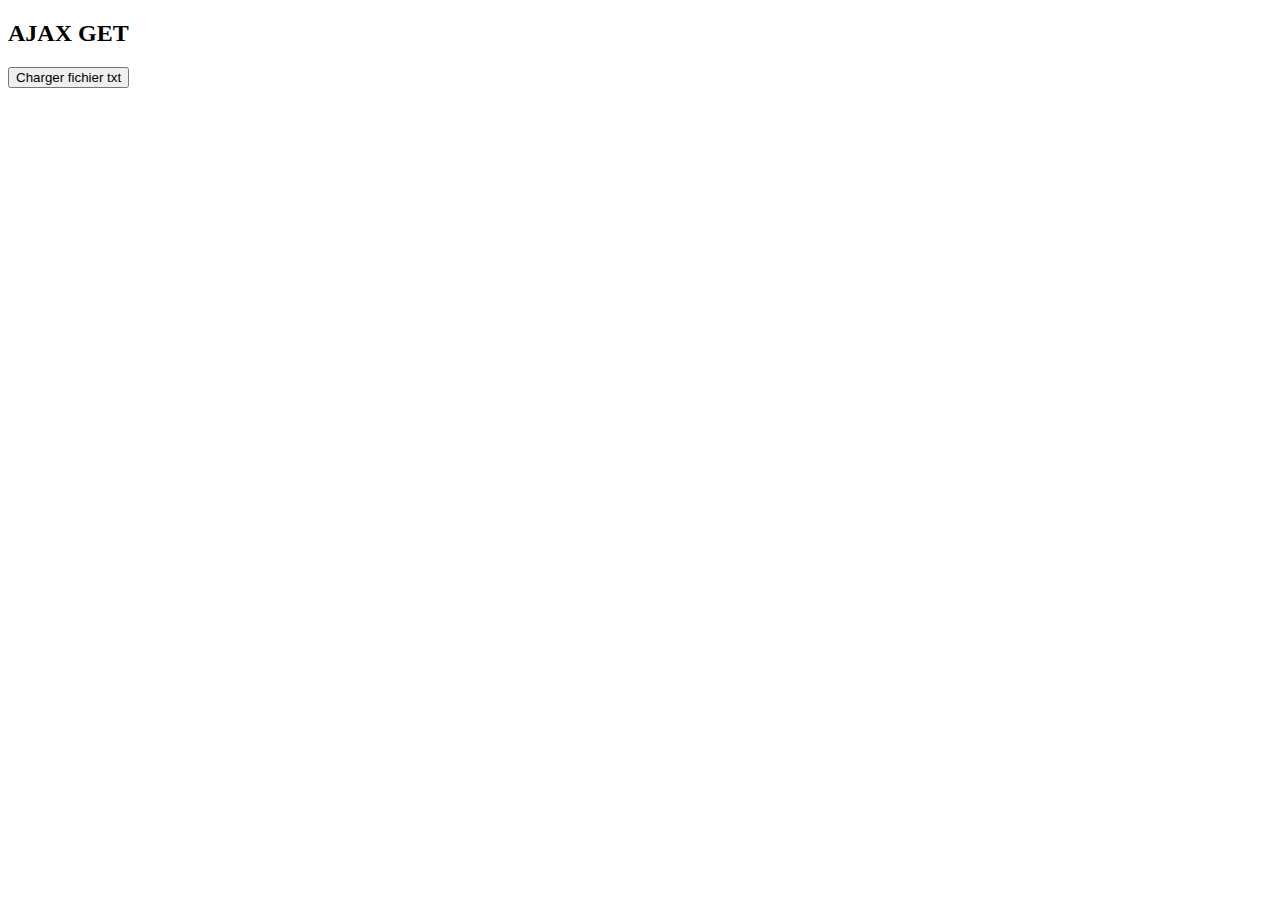
<file: Ajax-jQuery-Entrainement/02-01-ajax-get/index.html>
<!DOCTYPE html>
<html>
<head>
	<title></title>
</head>
<body>

<div id="demo"><h2>AJAX GET</h2></div>

<button type="button" id="action">Charger fichier txt</button>


<script src="https://code.jquery.com/jquery-3.3.1.min.js" integrity="sha256-FgpCb/KJQlLNfOu91ta32o/NMZxltwRo8QtmkMRdAu8=" crossorigin="anonymous"></script>
<script src="script.js"></script>

</body>
</html>
</file>
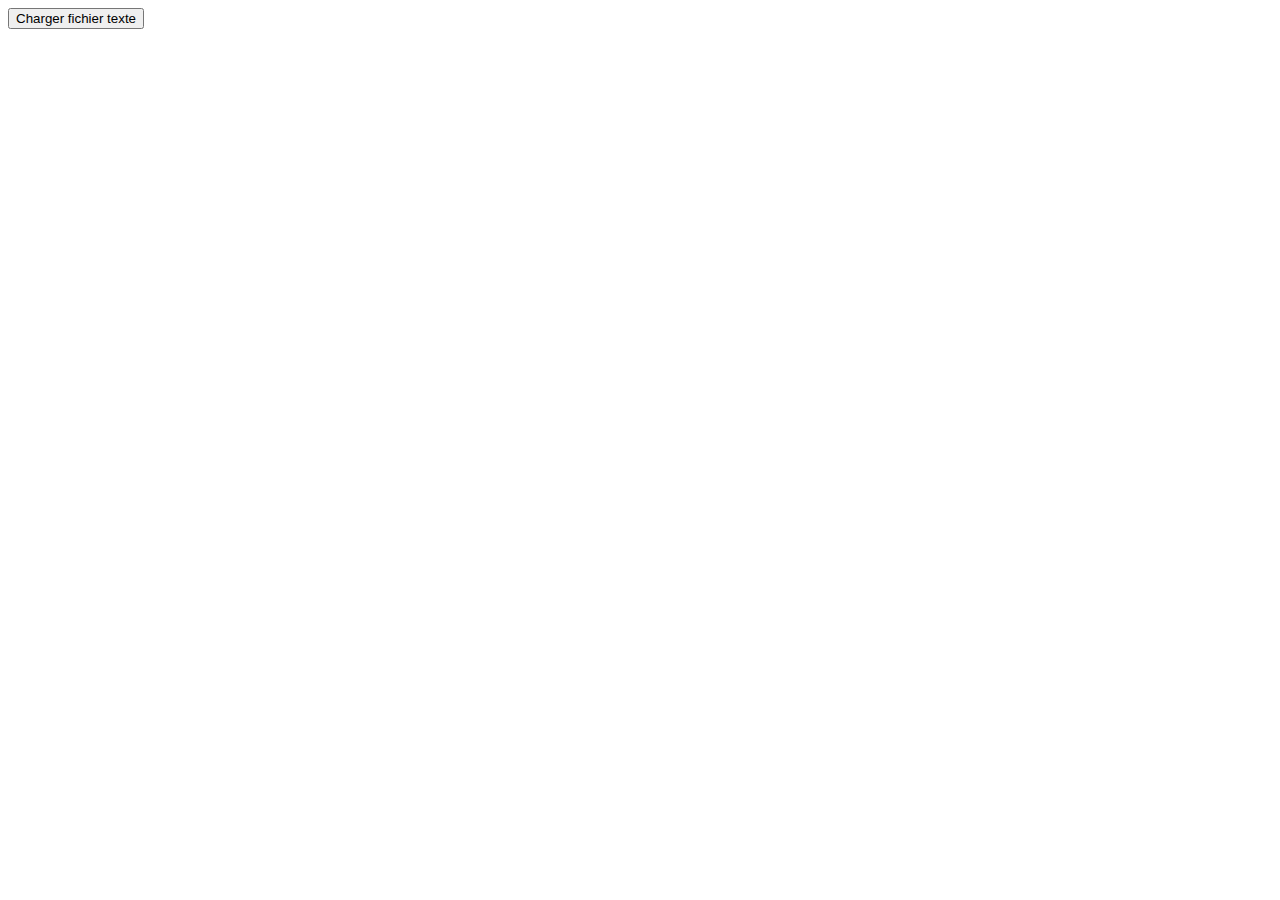
<file: Ajax-JS-Entrainement/01-01-ajax-get/index.html>
<!DOCTYPE html>
<html lang="en">
<head>
    <meta charset="UTF-8">
    <title>01-01-ajax-get</title>
</head>
<body>

    <div id="demo"></div>

    <button type="button" id="action">Charger fichier texte</button>


    <script src="script.js"></script>
</body>
</html>
</file>
